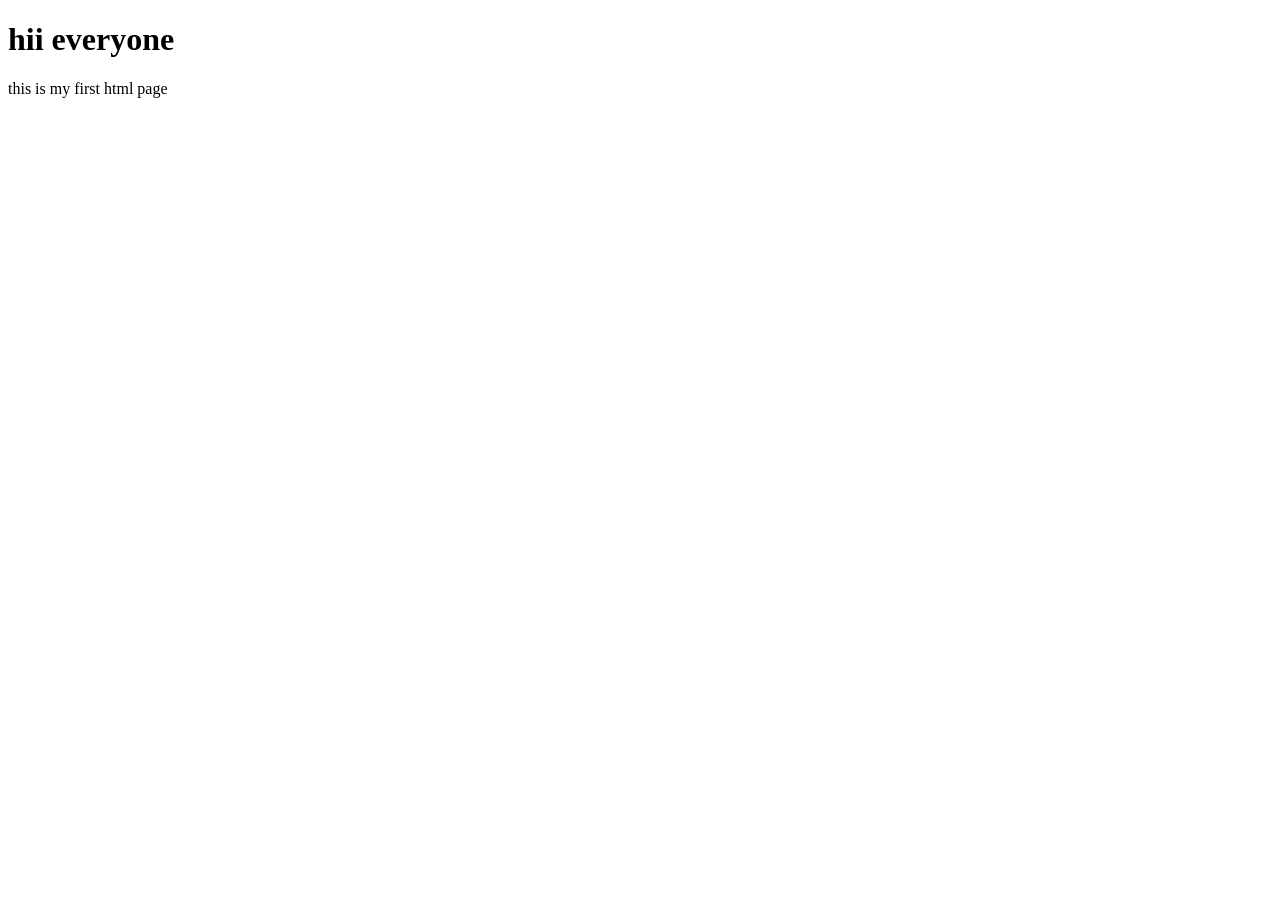
<file: index.html>
<!DOCTYPE html>
<html lang="en">
<head>
    <meta charset="UTF-8">
    <meta name="viewport" content="width=device-width, initial-scale=1.0">
    <title>Document</title>
</head>
<body>
    <h1> hii everyone</h1>
    <p>this is my first html page</p>   
    
</body>
</html>
</file>
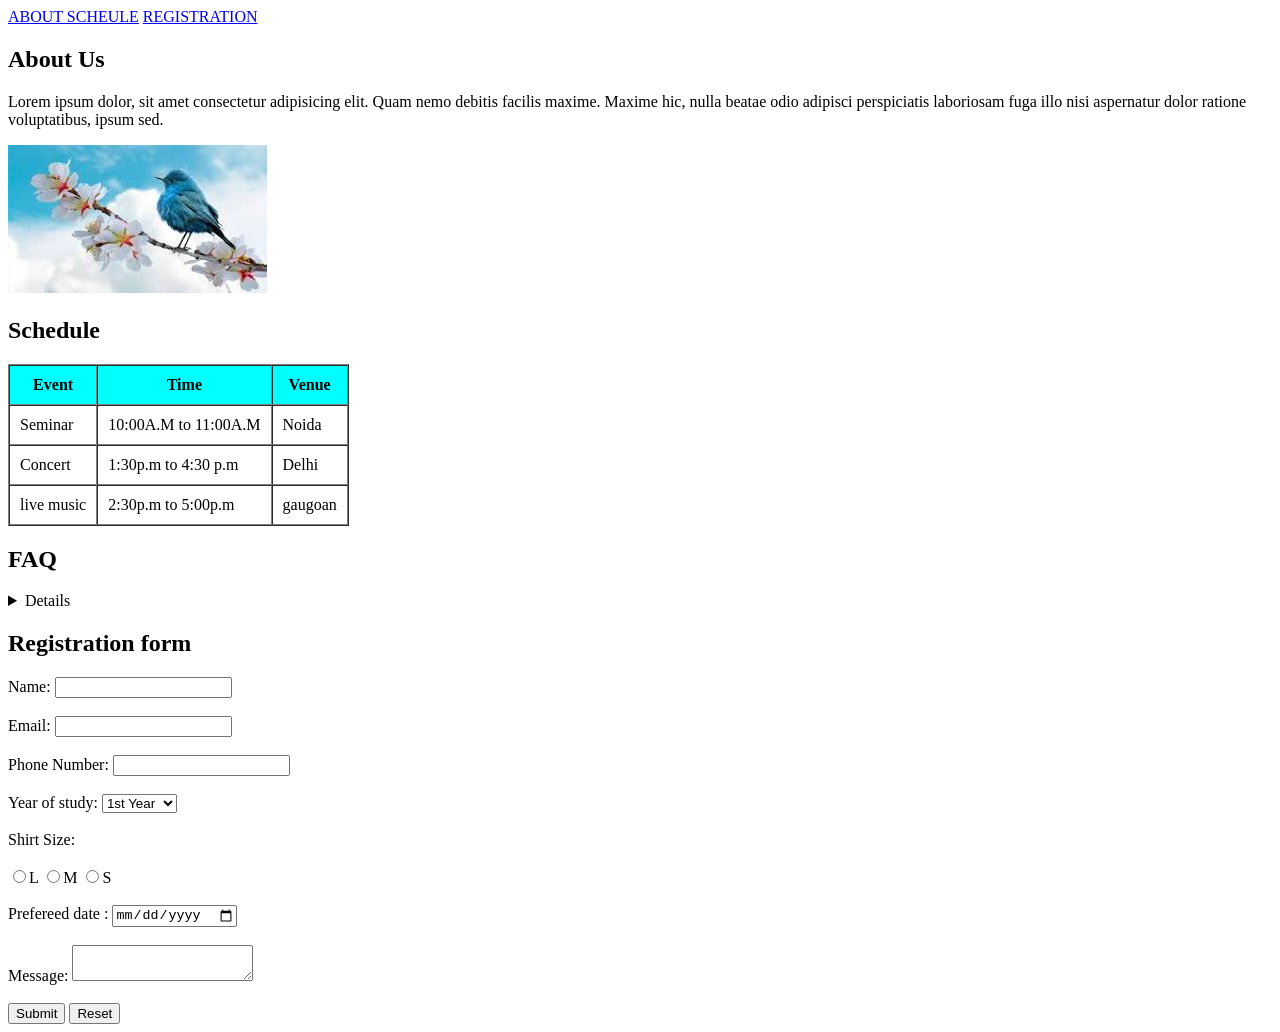
<file: firstass.html>
<!DOCTYPE html>
<html lang="en">
<head>
    <meta charset="UTF-8">
    <meta name="viewport" content="width=device-width, initial-scale=1.0">
    <title>Document</title>
</head>
<body>
    <header>
        <nav>
            <a href="#about">ABOUT </a>
            <a href="#scheule">SCHEULE</a>
            <a href="#registration">REGISTRATION</a>
        </nav>
    </header>
    <main>
        <section id="about">
        <h1>About Us </h1>
        <p>
            Lorem ipsum dolor, sit amet consectetur adipisicing elit. Quam nemo debitis facilis maxime. Maxime hic, nulla beatae odio adipisci perspiciatis laboriosam fuga illo nisi aspernatur dolor ratione voluptatibus, ipsum sed.
        </p>
        <img src="[data-uri]" alt="">
        </section>
        
        <section id="scheule">
            <h1>Schedule</h1>
            <table border="1" cellspacing="0" cellpadding="10">
                <tr bgcolor="cyan">
                    <th>Event</th>
                    <th>Time</th>
                    <th>Venue</th>
                </tr>
                <tr>
                    <td>Seminar</td>
                    <td>10:00A.M to 11:00A.M</td>
                    <td>Noida</td>
                </tr>
                <tr>
                    <td>Concert</td>
                    <td>1:30p.m to 4:30 p.m</td>
                    <td>Delhi</td>
                </tr>
                <tr>
                    <td>live music</td>
                    <td>2:30p.m to 5:00p.m</td>
                    <td>gaugoan</td>

                </tr>
            </table>
            <h1>FAQ</h1>
            <details>
                Emergency
            </details>
        </section>
        <section id="register">
            <h1>Registration form</h1>
            <form>
                <label for="name">Name:</label>
                <input type="text"  name="name" id="name"><br><br>
                <label for="email">Email:</label>
                <input type="email"  name="email" id="email"><br><br>
                <label for="phone">Phone Number:</label>
                <input type="tel"  name="phone" id="phone"><br><br>
                <label for="Year of study">Year of study:</label>
                <select id="year" name="year"id="Year of study"><br><br>
                    <option value="1">1st Year</option>
                    <option value="2">2nd Year</option>
                    <option value="3">3rd Year</option>
                    <option value="4">4th Year</option>
                </select><br><br>
                <label for="">Shirt Size:</label><br><br>
                <input type="radio"  name="size">L
                <input type="radio"  name="size">M
                <input type="radio"  name="size">S<br><br>
                <label for="">Prefereed date </label>:</label>
                <input type="date" id="date" name="date"><br><br>
                <label for="">Message:</label>
                <textarea></textarea><br><br>

                <input type="submit" value="Submit">
                <input type="reset" value="Reset">
            </form>
        </section>

    </main>
    <footer>  </footer>
</body>
</html>
</file>
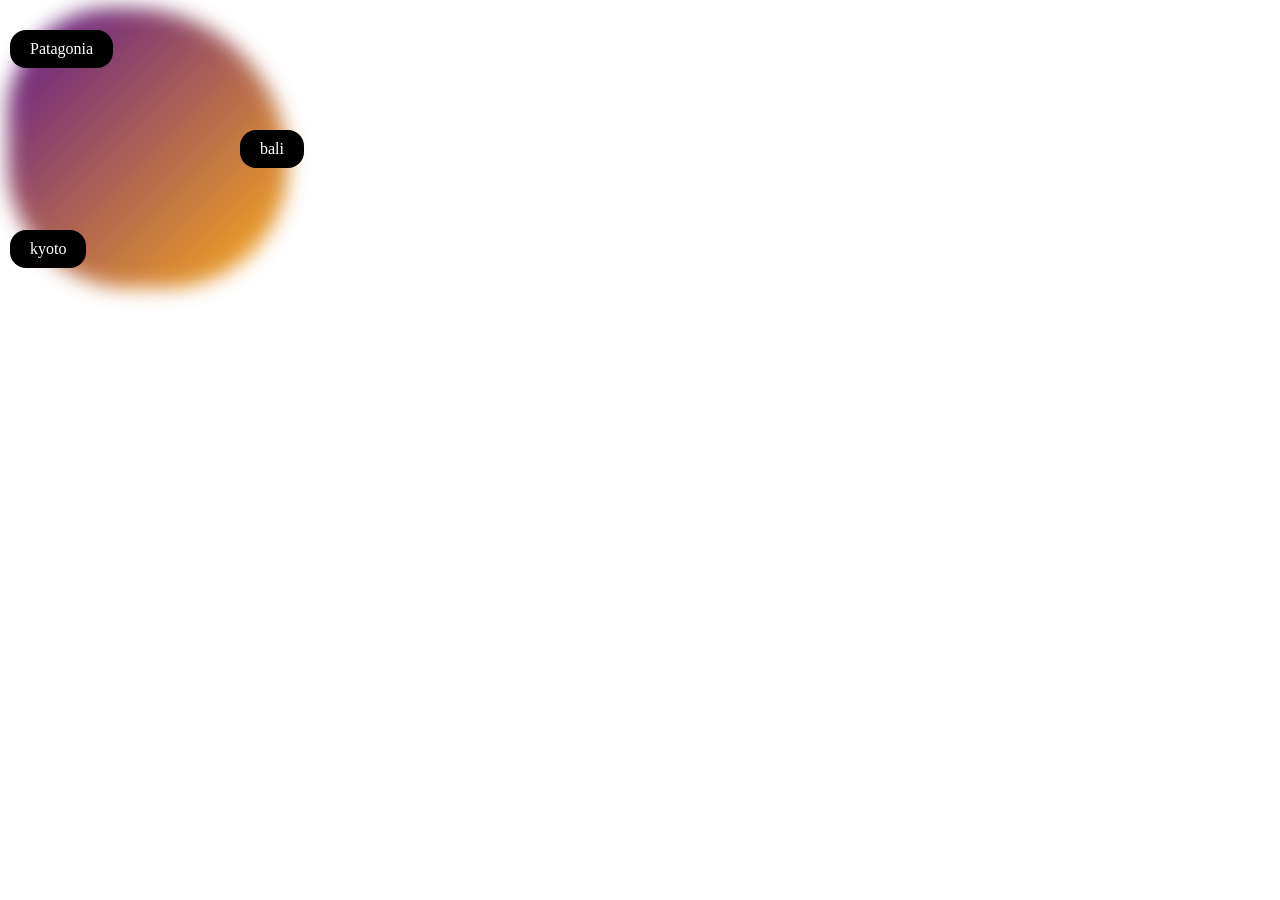
<file: secondass.html>
<!DOCTYPE html>
<html lang="en">
<head>
    <meta charset="UTF-8">
    <meta name="viewport" content="width=device-width, initial-scale=1.0">
    <title>Document</title>
    <link rel="stylesheet" href="style.css">
</head>

<body>
  <div>
    <div class="floating-card card-1">Patagonia</div>
    <div class="floating-card card-2">bali</div>
    <div class="floating-card card-3">kyoto</div>
    <div class="main"></div>
  </div>
  </body>         
</html>
</file>
<file: style.css>
.main{
    border-radius:60% 90% 70% 70%;
    background:linear-gradient(135deg,indigo,orange);
    width:280px;
    height:280px;
    filter:blur(10px);
    opacity:0.9;
    animation:float 4s ease-in-out infinite;
}
.floating-card{
    padding:10px 20px;
    position:absolute;
    border-radius:16px;
    background-color:black;
    color:white;
    z-index: 2;
    animation:float 4s ease-in-out infinite;
    }
    .card-1{top:30px; left:10px;animation-delay:0s;}
    .card-2{top:130px; left:240px;animation-delay:1.4s;}
    .card-3{top:230px; left:10px;animation-delay:2.4s;}

@keyframes float {
    0%,100%
    {
        tranform:translateY(0px);
    }

    50%{
        transform:translateY(-16px);
    }
}
</file>
